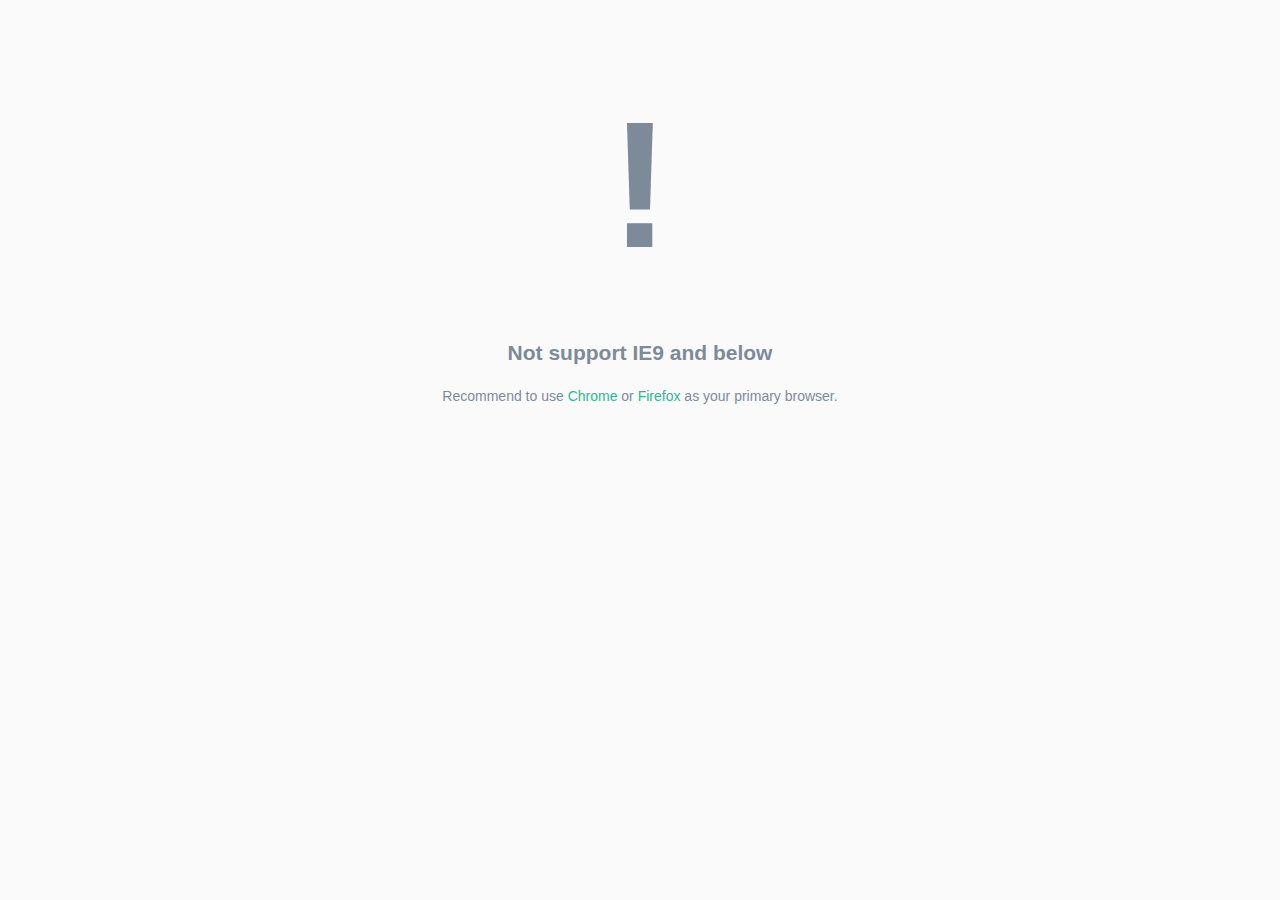
<file: ie.html>
<!DOCTYPE html PUBLIC "-//W3C//DTD XHTML 1.0 Transitional//EN"
   "http://www.w3.org/TR/xhtml1/DTD/xhtml1-transitional.dtd">
<html xmlns="http://www.w3.org/1999/xhtml" xml:lang="en" lang="en">
<head>
    <title>Not support IE9 and below</title>
    <meta http-equiv="Content-Type" content="text/html; charset=utf-8" />
    <meta name="robots" content="noindex" />
    <style type="text/css">
      body {
        width:600px;
        margin:50px auto;
        font:14px/1.5 'Trebuchet MS', sans-serif;
        text-align:center;
        background-color:#fafafa;
      }
      h1 {
        margin:0;
        color:#7D8B99;
        font-size:180px;
      }
      h2, p {
        color:#7D8B99;
      }
      a {
        color:#2EB695;
        text-decoration:none;
      }
    </style>
</head>
<body>
    <h1>!</h1>
    <h2>Not support IE9 and below</h2>
    <p>Recommend to use <a href="https://www.chrome.com" target="_blank">Chrome</a> or <a href="http://www.mozilla.org" target="_blank">Firefox</a> as your primary browser.</p>
</body>
</html>
</file>
